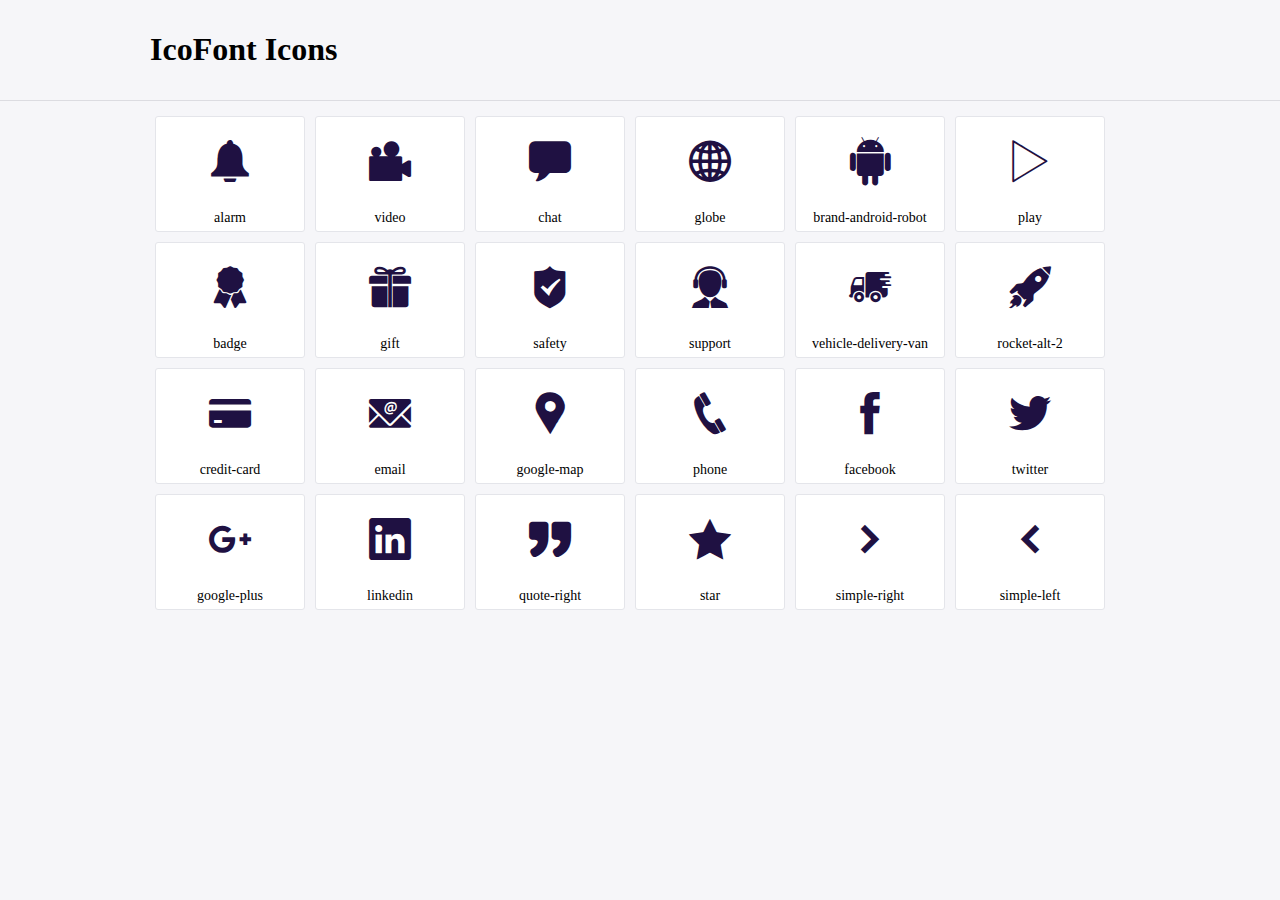
<file: icofont/demo.html>
<!DOCTYPE html>
	<html>
	<head>
		<meta charset="utf-8">
		<title>Examples | IcoFont</title>
		<link rel="stylesheet" type="text/css" href="./icofont.min.css">
		<style type="text/css">
			body {
				margin: 0;
				padding: 0;
				background: #F6F6F9;
			}
			.header {
				border-bottom: 1px solid #DCDCE1;
				padding: 10px 0;
				margin-bottom: 10px;
			}
			.container {
				width: 980px;
				margin: 0 auto;
			}
			.ico-title {
				font-size: 2em;
			}
			.iconlist {
				margin: 0;
				padding: 0;
				list-style: none;
				text-align: center;
				width: 100%;
				display: flex;
				flex-wrap: wrap;
				flex-direction: row;
			}
			.iconlist li {
				position: relative;
				margin: 5px;
				width: 150px;
				cursor: pointer;
			}
			.iconlist li .icon-holder {
				position: relative;
				text-align: center;
				border-radius: 3px;
				overflow: hidden;
				padding-bottom: 5px;
				background: #ffffff;
				border: 1px solid #E4E5EA;
				transition: all 0.2s linear 0s;
			}
			.iconlist li .icon-holder:hover {
				background: #00C3DA;
				color: #ffffff;
			}
			.iconlist li .icon-holder:hover .icon i {
				color: #ffffff;
			}
			.iconlist li .icon-holder .icon {
				padding: 20px;
				text-align: center;
			}
			.iconlist li .icon-holder .icon i {
				font-size: 3em;
				color: #1F1142;
			}
			.iconlist li .icon-holder span {
				font-size: 14px;
				display: block;
				margin-top: 5px;
				border-radius: 3px;
			}
		</style>
	</head>
	<body>
	<div class="header">
		<div class="container">
			<h1 class="ico-title"> IcoFont Icons </h1>
		</div>
	</div>
	<div class="container">
		<ul class="iconlist">
		
		<li>
			<div class="icon-holder">
				<div class="icon"> 
					<i class="icofont-alarm"></i>
				</div> 
				<span> alarm </span>
			</div>
		</li>
		
		<li>
			<div class="icon-holder">
				<div class="icon"> 
					<i class="icofont-video"></i>
				</div> 
				<span> video </span>
			</div>
		</li>
		
		<li>
			<div class="icon-holder">
				<div class="icon"> 
					<i class="icofont-chat"></i>
				</div> 
				<span> chat </span>
			</div>
		</li>
		
		<li>
			<div class="icon-holder">
				<div class="icon"> 
					<i class="icofont-globe"></i>
				</div> 
				<span> globe </span>
			</div>
		</li>
		
		<li>
			<div class="icon-holder">
				<div class="icon"> 
					<i class="icofont-brand-android-robot"></i>
				</div> 
				<span> brand-android-robot </span>
			</div>
		</li>
		
		<li>
			<div class="icon-holder">
				<div class="icon"> 
					<i class="icofont-play"></i>
				</div> 
				<span> play </span>
			</div>
		</li>
		
		<li>
			<div class="icon-holder">
				<div class="icon"> 
					<i class="icofont-badge"></i>
				</div> 
				<span> badge </span>
			</div>
		</li>
		
		<li>
			<div class="icon-holder">
				<div class="icon"> 
					<i class="icofont-gift"></i>
				</div> 
				<span> gift </span>
			</div>
		</li>
		
		<li>
			<div class="icon-holder">
				<div class="icon"> 
					<i class="icofont-safety"></i>
				</div> 
				<span> safety </span>
			</div>
		</li>
		
		<li>
			<div class="icon-holder">
				<div class="icon"> 
					<i class="icofont-support"></i>
				</div> 
				<span> support </span>
			</div>
		</li>
		
		<li>
			<div class="icon-holder">
				<div class="icon"> 
					<i class="icofont-vehicle-delivery-van"></i>
				</div> 
				<span> vehicle-delivery-van </span>
			</div>
		</li>
		
		<li>
			<div class="icon-holder">
				<div class="icon"> 
					<i class="icofont-rocket-alt-2"></i>
				</div> 
				<span> rocket-alt-2 </span>
			</div>
		</li>
		
		<li>
			<div class="icon-holder">
				<div class="icon"> 
					<i class="icofont-credit-card"></i>
				</div> 
				<span> credit-card </span>
			</div>
		</li>
		
		<li>
			<div class="icon-holder">
				<div class="icon"> 
					<i class="icofont-email"></i>
				</div> 
				<span> email </span>
			</div>
		</li>
		
		<li>
			<div class="icon-holder">
				<div class="icon"> 
					<i class="icofont-google-map"></i>
				</div> 
				<span> google-map </span>
			</div>
		</li>
		
		<li>
			<div class="icon-holder">
				<div class="icon"> 
					<i class="icofont-phone"></i>
				</div> 
				<span> phone </span>
			</div>
		</li>
		
		<li>
			<div class="icon-holder">
				<div class="icon"> 
					<i class="icofont-facebook"></i>
				</div> 
				<span> facebook </span>
			</div>
		</li>
		
		<li>
			<div class="icon-holder">
				<div class="icon"> 
					<i class="icofont-twitter"></i>
				</div> 
				<span> twitter </span>
			</div>
		</li>
		
		<li>
			<div class="icon-holder">
				<div class="icon"> 
					<i class="icofont-google-plus"></i>
				</div> 
				<span> google-plus </span>
			</div>
		</li>
		
		<li>
			<div class="icon-holder">
				<div class="icon"> 
					<i class="icofont-linkedin"></i>
				</div> 
				<span> linkedin </span>
			</div>
		</li>
		
		<li>
			<div class="icon-holder">
				<div class="icon"> 
					<i class="icofont-quote-right"></i>
				</div> 
				<span> quote-right </span>
			</div>
		</li>
		
		<li>
			<div class="icon-holder">
				<div class="icon"> 
					<i class="icofont-star"></i>
				</div> 
				<span> star </span>
			</div>
		</li>
		
		<li>
			<div class="icon-holder">
				<div class="icon"> 
					<i class="icofont-simple-right"></i>
				</div> 
				<span> simple-right </span>
			</div>
		</li>
		
		<li>
			<div class="icon-holder">
				<div class="icon"> 
					<i class="icofont-simple-left"></i>
				</div> 
				<span> simple-left </span>
			</div>
		</li>
		
		</ul>
	</div>	
	</body>
	</html>
</file>
